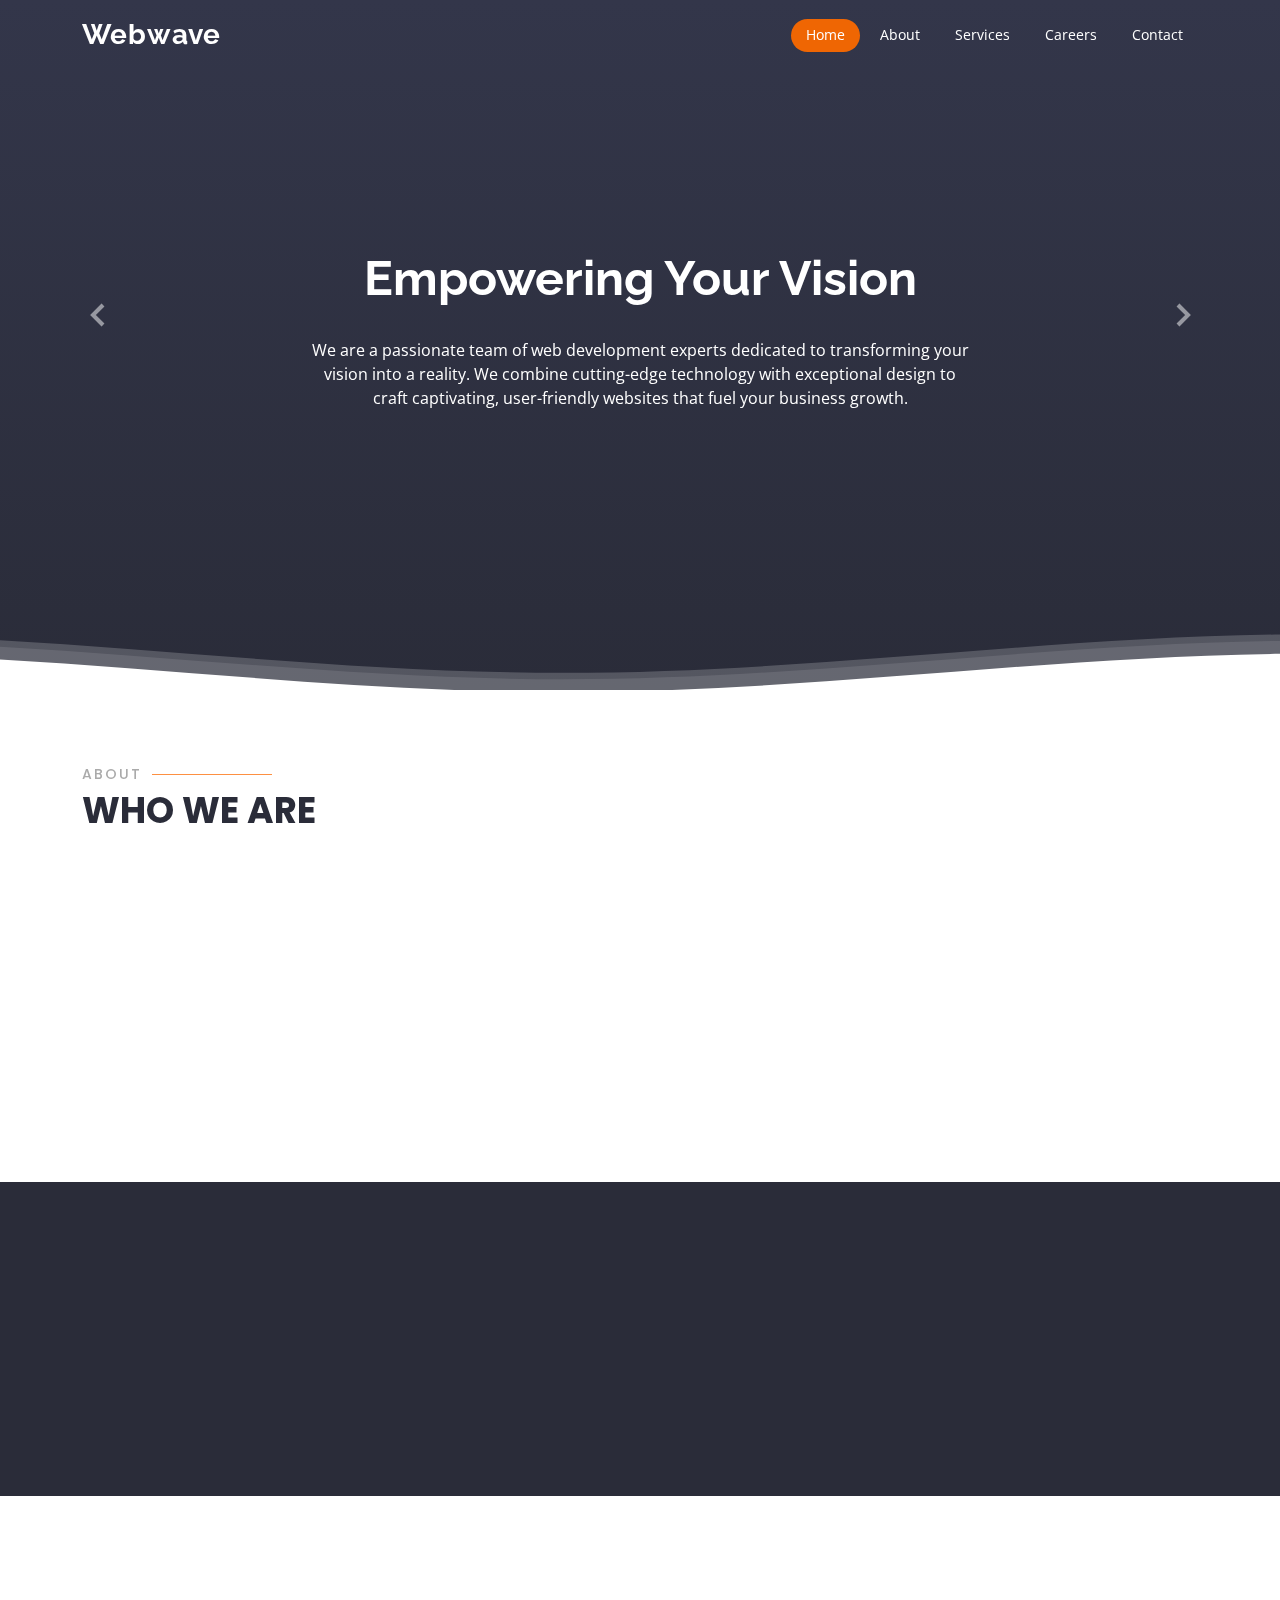
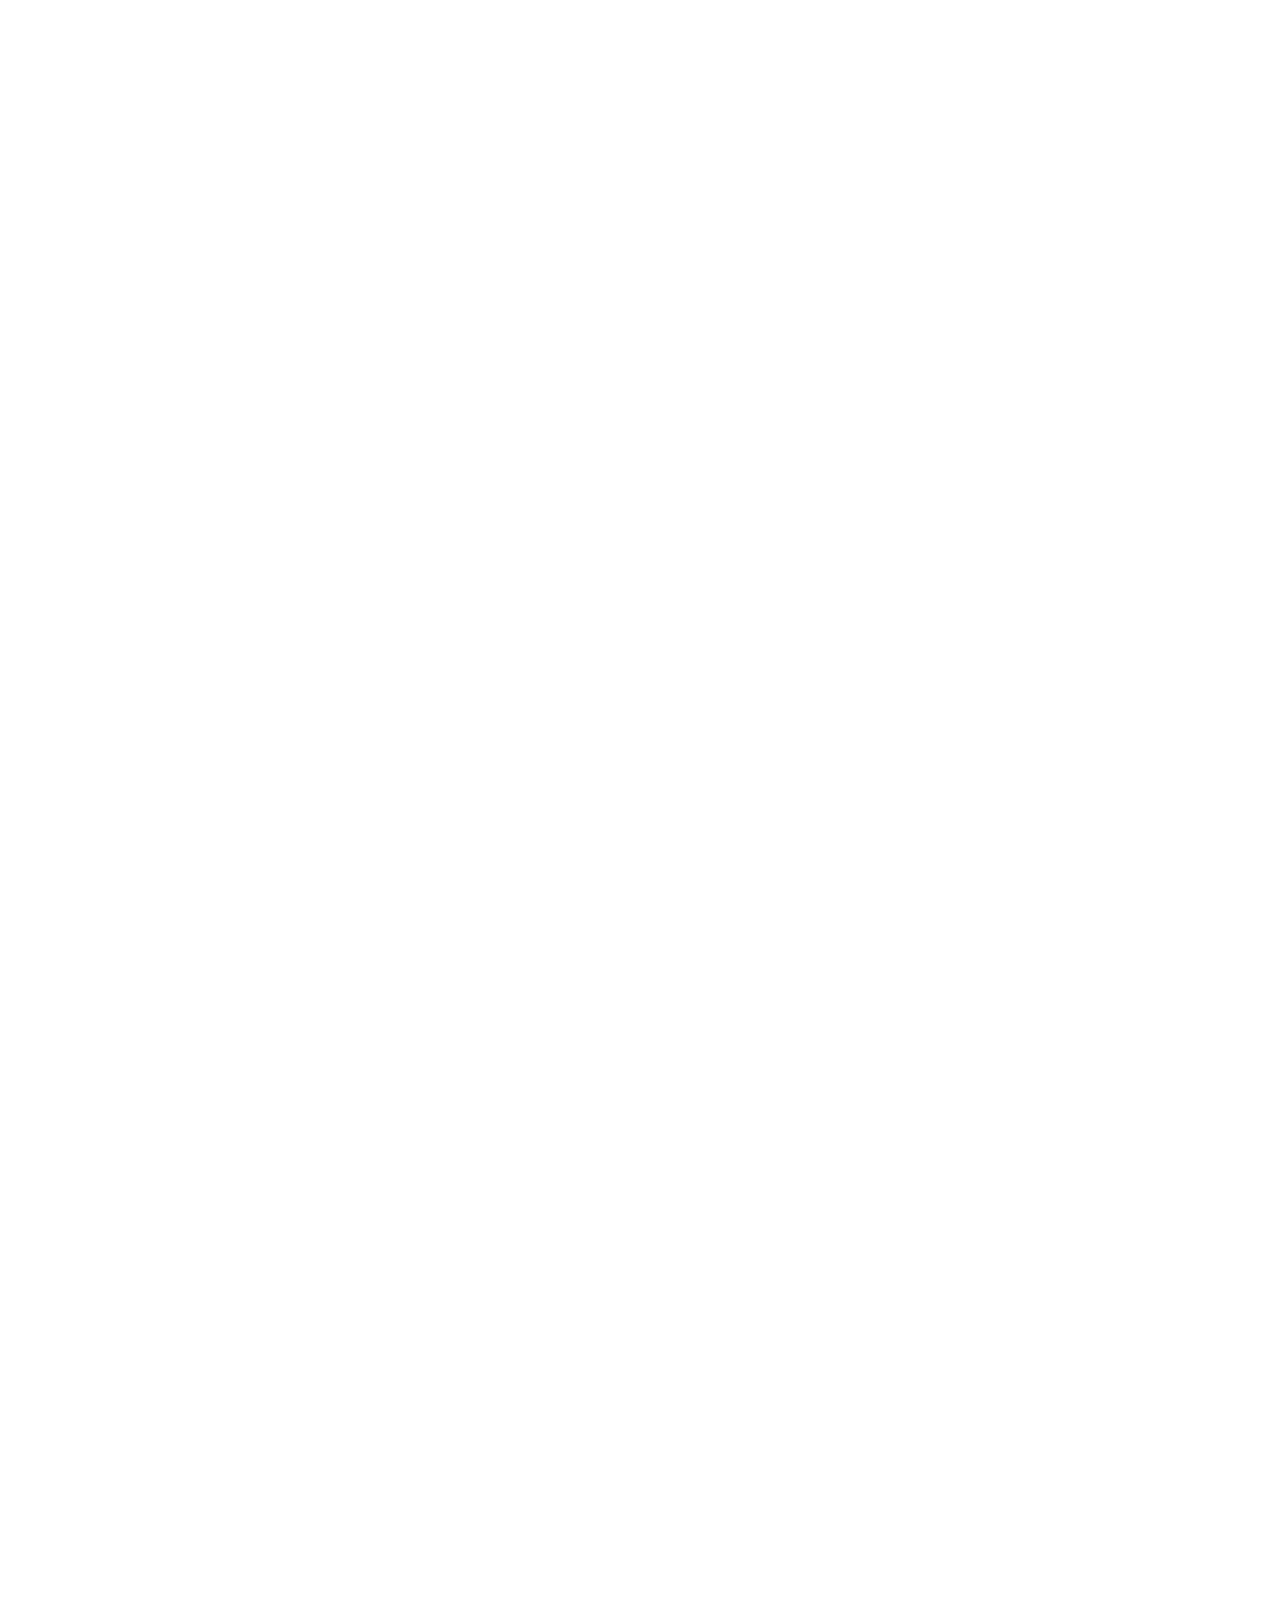
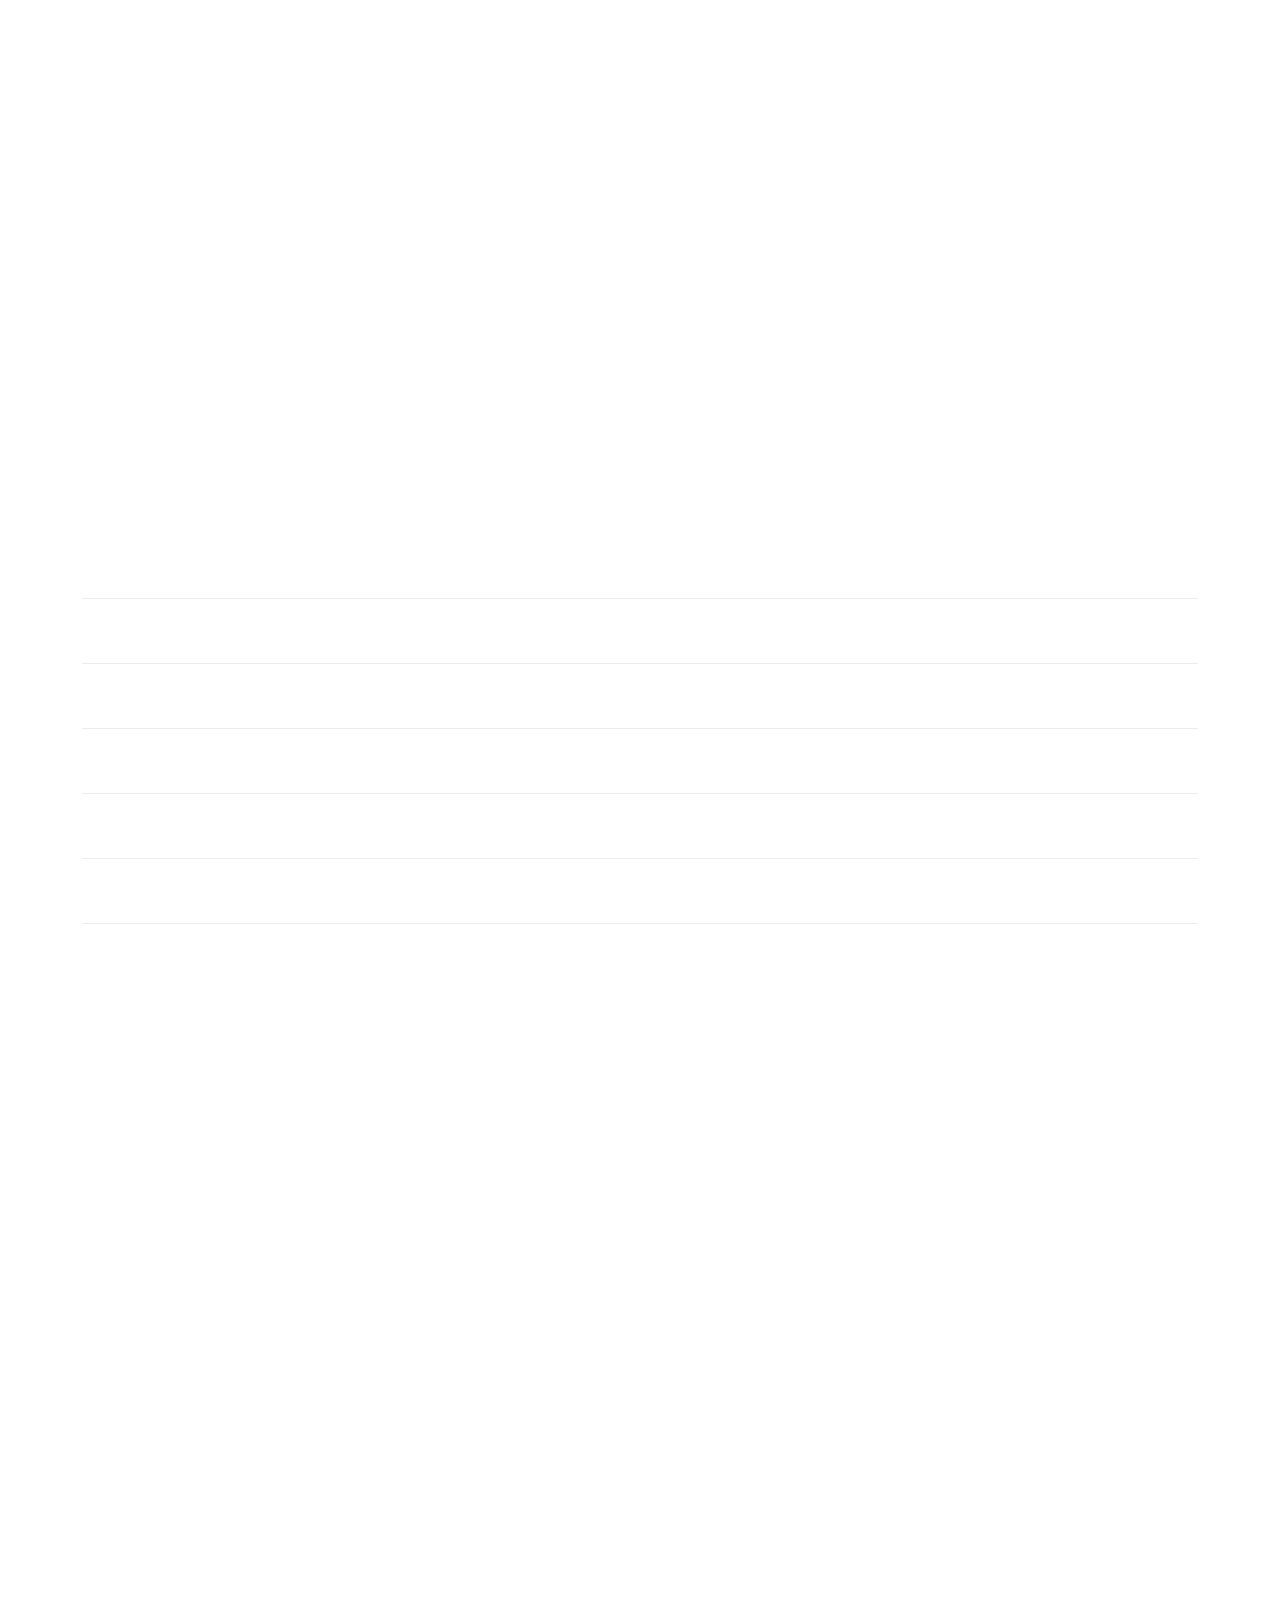
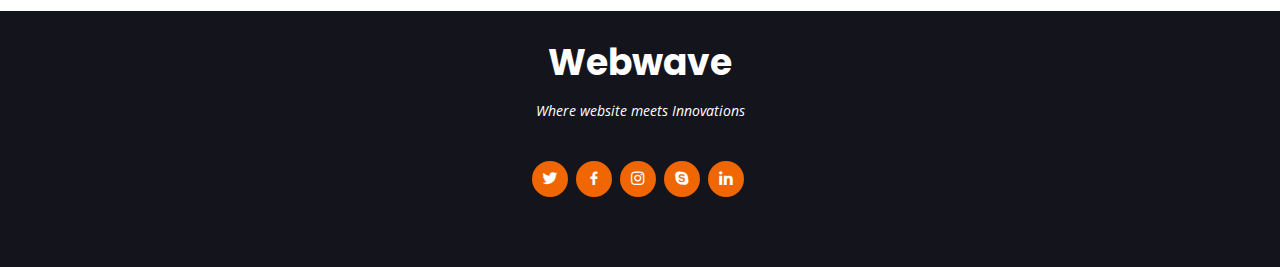
<file: index.html>
<!DOCTYPE html>
<html lang="en">

<head>
  <meta charset="utf-8">
  <meta content="width=device-width, initial-scale=1.0" name="viewport">

  <title>Webwave</title>

  <!-- Favicons -->

  <link rel="icon" href="assets/img/favicon.ico">


  <!-- Google Fonts -->
  <link href="https://fonts.googleapis.com/css?family=Open+Sans:300,300i,400,400i,600,600i,700,700i|Raleway:300,300i,400,400i,500,500i,600,600i,700,700i|Poppins:300,300i,400,400i,500,500i,600,600i,700,700i" rel="stylesheet">

  <!-- Vendor CSS Files -->
  <link href="assets/vendor/animate.css/animate.min.css" rel="stylesheet">
  <link href="assets/vendor/aos/aos.css" rel="stylesheet">
  <link href="assets/vendor/bootstrap/css/bootstrap.min.css" rel="stylesheet">
  <link href="assets/vendor/bootstrap-icons/bootstrap-icons.css" rel="stylesheet">
  <link href="assets/vendor/boxicons/css/boxicons.min.css" rel="stylesheet">
  <link href="assets/vendor/glightbox/css/glightbox.min.css" rel="stylesheet">
  <link href="assets/vendor/remixicon/remixicon.css" rel="stylesheet">
  <link href="assets/vendor/swiper/swiper-bundle.min.css" rel="stylesheet">

  <!-- font awesome -->
  <link rel="stylesheet" href="https://cdnjs.cloudflare.com/ajax/libs/font-awesome/6.5.1/css/all.min.css">

  <!-- Template Main CSS File -->
  <link href="assets/css/style.css" rel="stylesheet">

</head>

<body>

  <!-- ======= Header ======= -->
  <header id="header" class="fixed-top d-flex align-items-center  header-transparent ">
    <div class="container d-flex align-items-center justify-content-between">

      <div class="logo">
        <h1><a href="index.html">Webwave</a></h1>
      </div>

      <nav id="navbar" class="navbar">
        <ul>
          <li><a class="nav-link scrollto active" href="#hero">Home</a></li>
          <li><a class="nav-link scrollto" href="#about">About</a></li>
          <li><a class="nav-link scrollto" href="#services">Services</a></li>
          <li><a class="nav-link scrollto" href="#pricing">Careers</a></li>
          <li><a class="nav-link scrollto" href="#contact">Contact</a></li>
        </ul>
        <i class="bi bi-list mobile-nav-toggle"></i>
      </nav><!-- .navbar -->

    </div>
  </header><!-- End Header -->

  <!-- ======= Hero Section ======= -->
  <section id="hero" class="d-flex flex-column justify-content-end align-items-center">
    <div id="heroCarousel" data-bs-interval="5000" class="container carousel carousel-fade" data-bs-ride="carousel">

      <!-- Slide 1 -->
      <div class="carousel-item active">
        <div class="carousel-container">
          <h2 class="animate__animated animate__fadeInDown"> Empowering Your Vision</h2>
          <p class="animate__animated fanimate__adeInUp">We are a passionate team of web development experts dedicated to transforming your vision into a reality. We combine cutting-edge technology with exceptional design to craft captivating, user-friendly websites that fuel your business growth.</p>

        </div>
      </div>

      <!-- Slide 2 -->
      <div class="carousel-item">
        <div class="carousel-container">
          <h2 class="animate__animated animate__fadeInDown">From Concept to Conversion</h2>
          <p class="animate__animated animate__fadeInUp">Whether you're a startup seeking your first website or an established brand looking for a revamp, we offer a comprehensive suite of web development services. From initial concept and design to development, launch, and ongoing maintenance, we're your one-stop shop for all your web needs.</p>

        </div>
      </div>

      <!-- Slide 3 -->
      <div class="carousel-item">
        <div class="carousel-container">
          <h2 class="animate__animated animate__fadeInDown"> Your Success is Our Story</h2>
          <p class="animate__animated animate__fadeInUp">Your success is our top priority. We collaborate closely with you to understand your unique goals and challenges. Through innovative web solutions and strategic guidance, we empower your brand to thrive in the digital landscape.</p>
        </div>
      </div>

      <a class="carousel-control-prev" href="#heroCarousel" role="button" data-bs-slide="prev">
        <span class="carousel-control-prev-icon bx bx-chevron-left" aria-hidden="true"></span>
      </a>

      <a class="carousel-control-next" href="#heroCarousel" role="button" data-bs-slide="next">
        <span class="carousel-control-next-icon bx bx-chevron-right" aria-hidden="true"></span>
      </a>

    </div>

    <svg class="hero-waves" xmlns="http://www.w3.org/2000/svg" xmlns:xlink="http://www.w3.org/1999/xlink" viewBox="0 24 150 28 " preserveAspectRatio="none">
      <defs>
        <path id="wave-path" d="M-160 44c30 0 58-18 88-18s 58 18 88 18 58-18 88-18 58 18 88 18 v44h-352z">
      </defs>
      <g class="wave1">
        <use xlink:href="#wave-path" x="50" y="3" fill="rgba(255,255,255, .1)">
      </g>
      <g class="wave2">
        <use xlink:href="#wave-path" x="50" y="0" fill="rgba(255,255,255, .2)">
      </g>
      <g class="wave3">
        <use xlink:href="#wave-path" x="50" y="9" fill="#fff">
      </g>
    </svg>

  </section><!-- End Hero -->

  <main id="main">

    <!-- ======= About Section ======= -->
    <section id="about" class="about">
      <div class="container">

        <div class="section-title" data-aos="zoom-out">
          <h2>About</h2>
          <p>Who we are</p>
        </div>

        <div class="row content" data-aos="fade-up">
          <div class="col-lg-6">
            <p>
              We are a passionate team of web developers dedicated to crafting impactful and user-friendly websites that fuel your business growth. We combine innovative design thinking with cutting-edge technology to bring your vision to life.
            </p>
            <ul>
              <li><i class="ri-check-double-line"></i>We work closely with you to understand your unique goals.</li>
              <li><i class="ri-check-double-line"></i>Our skilled developers stay at the forefront of web development trends.</li>
              <li><i class="ri-check-double-line"></i> We deliver measurable results beyond just building a website.</li>
            </ul>
          </div>
          <div class="col-lg-6 pt-4 pt-lg-0">
            <p>
              <b>Ready to turn your online vision into reality?</b> We're here to listen to your ideas, understand your goals, and translate them into a website that not only looks stunning but delivers tangible results. Partner with us and experience the difference a collaborative and results-oriented web development agency can make.
            </p>
          </div>
        </div>

      </div>
    </section><!-- End About Section -->


    <!-- ======= Cta Section ======= -->
    <section id="cta" class="cta">
      <div class="container">

        <div class="row" data-aos="zoom-out">
          <div class="col-lg-9 text-center text-lg-start">
            <h3>Call To Action</h3>
            <p>Ready to take your business to the next level with a website that truly reflects your brand and drives results? Contact us today for a free consultation and discuss how our expert web development team can help you achieve your online goals. We're passionate about collaborating with you to create a website that exceeds your expectations and empowers your success.</p>
          </div>
          <div class="col-lg-3 cta-btn-container text-center">
            <a class="cta-btn align-middle" href="#">Call To Action</a>
          </div>
        </div>

      </div>
    </section><!-- End Cta Section -->

    <!-- ======= Services Section ======= -->
     <section style="text-align: center;" id="services" class="services">
        <div class="container" data-aos="fade-up">
  
          <div class="section-title" data-aos="zoom-out">
            <h2>Services</h2>
            <p>What we do offer</p>
          </div>
  
          <div class="row">
            <div class=" col-md-6 col-lg-3 d-flex align-items-stretch mb-5 mb-lg-0" data-aos="fade-up" data-aos-delay="100">
              <div class="icon-box">
                <div class="icon"><i class="fa-solid fa-code service_icon"></i></div>
                <h4 class="title"><a href="">Full Stack Development</a></h4>
                <p class="description">Bridging the gap between design and data, we deliver full-stack mastery.</p>
              </div>
            </div>
  
            <div class=" col-md-6 col-lg-3 d-flex align-items-stretch mb-5 mb-lg-0" data-aos="fade-up" data-aos-delay="200">
              <div class="icon-box">
                <div class="icon"><i class="bi bi-gear-wide-connected service_icon"></i></div>
                <h4 class="title"><a href="">API integrations</a></h4>
                <p class="description">Streamline data exchange and functionality through expert API integrations.</p>
              </div>
            </div>
  
            <div class=" col-md-6 col-lg-3 d-flex align-items-stretch mb-5 mb-lg-0" data-aos="fade-up" data-aos-delay="300">
              <div class="icon-box">
                <div class="icon"><i class="fa-solid fa-chart-line service_icon"></i></div>
                <h4 class="title"><a href="">Web App Development</a></h4>
                <p class="description">Move beyond websites with bespoke web applications built for efficiency and impact.</p>
              </div>
            </div>
  
            <div class=" col-md-6 col-lg-3 d-flex align-items-stretch mb-5 mb-lg-0" data-aos="fade-up" data-aos-delay="400">
              <div class="icon-box">
                <div class="icon"><i class="fa-solid fa-pen-nib service_icon"></i></div>
                <h4 class="title"><a href="">Website Redesign</a></h4>
                <p class="description">Unleash the full potential of your website with a professional redesign.</p>
              </div>
            </div>
  
          </div>
  
        </div>
      </section>
          
        </div><!-- End Services Section -->



    <!-- ======= Testimonials Section ======= -->
    <section id="testimonials" class="testimonials">
      <div class="container">

        <div class="section-title" data-aos="zoom-out">
          <h2>Testimonials</h2>
          <p>What they are saying about us</p>
        </div>

        <div class="testimonials-slider swiper" data-aos="fade-up" data-aos-delay="100">
          <div class="swiper-wrapper">

            <!-- End testimonial item -->

            <div class="swiper-slide">
              <div class="testimonial-item">
                <p>
                  <i class="bx bxs-quote-alt-left quote-icon-left"></i>
                  We weren't sure where to start with building our online store. Webwave helped us design a beautiful and user-friendly website, and their ongoing support has been invaluable. We've seen a significant increase in sales since launching, and we couldn't be happier!
                  <i class="bx bxs-quote-alt-right quote-icon-right"></i>
                </p>
                <img src="assets/img/testimonials/testimonials-2.jpg" class="testimonial-img" alt="">
                <h3>Sara Wilsson</h3>
                <h4>Designer</h4>
              </div>
            </div><!-- End testimonial item -->

            <div class="swiper-slide">
              <div class="testimonial-item">
                <p>
                  <i class="bx bxs-quote-alt-left quote-icon-left"></i>
                  Webwave exceeded our expectations with their development expertise and collaborative approach. They delivered a website that perfectly reflects our brand and drives qualified leads. We highly recommend them for any web development project.
                  <i class="bx bxs-quote-alt-right quote-icon-right"></i>
                </p>
                <img src="assets/img/testimonials/testimonials-3.jpg" class="testimonial-img" alt="">
                <h3>Jena Karlis</h3>
                <h4>Store Owner</h4>
              </div>
            </div><!-- End testimonial item -->

            <div class="swiper-slide">
              <div class="testimonial-item">
                <p>
                  <i class="bx bxs-quote-alt-left quote-icon-left"></i>
                  As a solopreneur, I needed a website that was both affordable and easy to manage. Webwave developed a custom solution that fit my budget and needs perfectly. Their clear communication and attention to detail made the entire process smooth and stress-free.
                  <i class="bx bxs-quote-alt-right quote-icon-right"></i>
                </p>
                <img src="assets/img/testimonials/testimonials-4.jpg" class="testimonial-img" alt="">
                <h3>Matt Brandon</h3>
                <h4>Freelancer</h4>
              </div>
            </div><!-- End testimonial item -->

            <div class="swiper-slide">
              <div class="testimonial-item">
                <p>
                  <i class="bx bxs-quote-alt-left quote-icon-left"></i>
                  We were impressed with Webwave's commitment to understanding our unique vision and challenges. They built us a website that is not only visually stunning but also strategically designed to convert visitors into customers. We've seen a remarkable improvement in our online presence and brand awareness.
                  <i class="bx bxs-quote-alt-right quote-icon-right"></i>
                </p>
                <img src="assets/img/testimonials/testimonials-5.jpg" class="testimonial-img" alt="">
                <h3>John Larson</h3>
                <h4>Entrepreneur</h4>
              </div>
            </div><!-- End testimonial item -->

          </div>
          <div class="swiper-pagination"></div>
        </div>

      </div>
    </section><!-- End Testimonials Section -->

        <!-- ======= Pricing Section ======= -->
        <section id="pricing" class="pricing">
          <div class="container">
    
            <div class="section-title" data-aos="zoom-out">
              <h2>Pricing</h2>
              <p>Our Competing Prices</p>
            </div>
    
            <div class="row">
    
              <div class="col-lg-3 col-md-6">
                <div class="box" data-aos="zoom-in">
                  <h3>Free</h3>
                  <h4><sup>$</sup>0<span> / month</span></h4>
                  <ul>
                    <li>Basic Website Template</li>
                    <li>Web Hosting (Shared)</li>
                    <li>Basic Support (Limited)</li>
                    <li class="na">Advanced Support</li>
                    <li class="na">24/7 Monitoring</li>
                  </ul>
                  <div class="btn-wrap">
                    <a href="#" class="btn-buy">Buy Now</a>
                  </div>
                </div>
              </div>
    
              <div class="col-lg-3 col-md-6 mt-4 mt-md-0">
                <div class="box featured" data-aos="zoom-in" data-aos-delay="100">
                  <h3>Business</h3>
                  <h4><sup>$</sup>19<span> / month</span></h4>
                  <ul>
                    <li>Premium Website Template</li>
                    <li>Web Hosting (Dedicated)</li>
                    <li>Advanced Support</li>
                    <li>24/7 Monitoring</li>
                    <li class="na">SEO Optimization</li>
                  </ul>
                  <div class="btn-wrap">
                    <a href="#" class="btn-buy">Buy Now</a>
                  </div>
                </div>
              </div>
    
              <div class="col-lg-3 col-md-6 mt-4 mt-lg-0">
                <div class="box" data-aos="zoom-in" data-aos-delay="200">
                  <h3>Developer</h3>
                  <h4><sup>$</sup>29<span> / month</span></h4>
                  <ul>
                    <li>Custom Website Design</li>
                    <li>Web Hosting (Dedicated)</li>
                    <li>Advanced Support</li>
                    <li>SEO Optimization</li>
                    <li>24/7 Monitoring</li>
                  </ul>
                  <div class="btn-wrap">
                    <a href="#" class="btn-buy">Buy Now</a>
                  </div>
                </div>
              </div>
    
              <div class="col-lg-3 col-md-6 mt-4 mt-lg-0">
                <div class="box" data-aos="zoom-in" data-aos-delay="300">
                  <span class="advanced">Advanced</span>
                  <h3>Ultimate</h3>
                  <h4><sup>$</sup>49<span> / month</span></h4>
                  <ul>
                    <li>Custom Website Design</li>
                    <li>Web Hosting (Dedicated)</li>
                    <li>Advanced Support</li>
                    <li>SEO Optimization</li>
                    <li>E-commerce Integration</li>
                    <li>24/7 Monitoring
                    </li>
                  </ul>
                  <div class="btn-wrap">
                    <a href="#" class="btn-buy">Buy Now</a>
                  </div>
                </div>
              </div>
    
            </div>
    
          </div>
        </section><!-- End Pricing Section -->
    
        <!-- ======= F.A.Q Section ======= -->
        <section id="faq" class="faq">
          <div class="container">
    
            <div class="section-title" data-aos="zoom-out">
              <h2>F.A.Q</h2>
              <p>Frequently Asked Questions</p>
            </div>
    
            <ul class="faq-list">
    
              <li>
                <div data-bs-toggle="collapse" class="collapsed question" href="#faq1" data-aos="zoom-in-right" >What services do you offer? <i class="bi bi-chevron-down icon-show"></i><i class="bi bi-chevron-up icon-close"></i></div>
                <div id="faq1" class="collapse" data-bs-parent=".faq-list">
                  <p>
                    We offer a comprehensive range of web development services, including website design and development, mobile app development, e-commerce solutions, content management system integration, and ongoing maintenance and support.
                  </p>
                </div>
              </li>
    
              <li>
                <div data-bs-toggle="collapse" href="#faq2" class="collapsed question" data-aos="zoom-in-right">What is the difference between your different pricing plans? <i class="bi bi-chevron-down icon-show"></i><i class="bi bi-chevron-up icon-close"></i></div>
                <div id="faq2" class="collapse" data-bs-parent=".faq-list">
                  <p>
                    Our pricing plans cater to varying project scales and needs. Each plan offers a specific set of features, with higher tiers providing access to advanced functionalities and additional customization options. We recommend exploring our pricing page or contacting us for a free consultation to determine the best plan for your project.
                  </p>
                </div>
              </li>
    
              <li>
                <div data-bs-toggle="collapse" href="#faq3" class="collapsed question" data-aos="zoom-in-right"> How long does it take to build a website? <i class="bi bi-chevron-down icon-show"></i><i class="bi bi-chevron-up icon-close"></i></div>
                <div id="faq3" class="collapse" data-bs-parent=".faq-list">
                  <p>
                    The project timeline varies depending on the complexity of your website and the scope of work. We'll work closely with you to understand your specific needs and provide an estimated timeline during the initial consultation.
                  </p>
                </div>
              </li>
    
              <li>
                <div data-bs-toggle="collapse" href="#faq4" class="collapsed question" data-aos="zoom-in-right">Do you offer ongoing website maintenance and support? <i class="bi bi-chevron-down icon-show"></i><i class="bi bi-chevron-up icon-close"></i></div>
                <div id="faq4" class="collapse" data-bs-parent=".faq-list">
                  <p>
                    Yes, we offer several website maintenance and support plans to ensure your website stays up-to-date, secure, and functioning smoothly. These plans can include regular security updates, performance optimization, content updates, and troubleshooting assistance.
                  </p>
                </div>
              </li>
    
              <li>
                <div data-bs-toggle="collapse" href="#faq5" class="collapsed question" data-aos="zoom-in-right">Can you help me with search engine optimization (SEO) for my website? <i class="bi bi-chevron-down icon-show"></i><i class="bi bi-chevron-up icon-close"></i></div>
                <div id="faq5" class="collapse" data-bs-parent=".faq-list">
                  <p>
                    Yes, we offer SEO services to improve your website's visibility and ranking in search engine results pages (SERPs). This can involve optimizing website content, technical aspects, and building backlinks to attract organic traffic and potential customers.
                  </p>
                </div>
              </li>
    
              <li>
                <div data-bs-toggle="collapse" href="#faq6" class="collapsed question" data-aos="zoom-in-right">What happens after I contact you for a project? <i class="bi bi-chevron-down icon-show"></i><i class="bi bi-chevron-up icon-close"></i></div>
                <div id="faq6" class="collapse" data-bs-parent=".faq-list">
                  <p>
                    After contacting us, we'll schedule a free consultation to discuss your project goals, needs, and budget. We'll then provide a tailored proposal outlining the scope of work, timeline, and pricing. Upon your approval, we'll move forward with the project, keeping you updated throughout the development process.
                  </p>
                </div>
              </li>
    
            </ul>
    
          </div>
        </section><!-- End F.A.Q Section -->


    <!-- ======= Contact Section ======= -->
    <section id="contact" class="contact">
      <div class="container">

        <div class="section-title" data-aos="zoom-out">
          <h2>Contact</h2>
          <p>Contact Us</p>
        </div>

        <div class="row mt-5">

          <div class="col-lg-4" data-aos="fade-right">
            <div class="info">
              <div class="address">
                <i class="bi bi-geo-alt"></i>
                <h4>Location:</h4>
                <p>ABC</p>
              </div>

              <div class="email">
                <i class="bi bi-envelope"></i>
                <h4>Email:</h4>
                <p>abc@gmail.com</p>
              </div>

              <div class="phone">
                <i class="bi bi-phone"></i>
                <h4>Call:</h4>
                <p>+92 123456789</p>
              </div>

            </div>

          </div>

          <div class="col-lg-8 mt-5 mt-lg-0" data-aos="fade-left">

            <form action="forms/contact.php" method="post" role="form" class="php-email-form">
              <div class="row">
                <div class="col-md-6 form-group">
                  <input type="text" name="name" class="form-control" id="name" placeholder="Your Name" required>
                </div>
                <div class="col-md-6 form-group mt-3 mt-md-0">
                  <input type="email" class="form-control" name="email" id="email" placeholder="Your Email" required>
                </div>
              </div>
              <div class="form-group mt-3">
                <input type="text" class="form-control" name="subject" id="subject" placeholder="Subject" required>
              </div>
              <div class="form-group mt-3">
                <textarea class="form-control" name="message" rows="5" placeholder="Message" required></textarea>
              </div>
              <div class="my-3">
                <div class="loading">Loading</div>
                <div class="error-message"></div>
                <div class="sent-message">Your message has been sent. Thank you!</div>
              </div>
              <div class="text-center"><button type="submit">Send Message</button></div>
            </form>

          </div>

        </div>

      </div>
    </section><!-- End Contact Section -->

  </main><!-- End #main -->

  <!-- ======= Footer ======= -->
  <footer id="footer">
    <div class="container">
      <h3>Webwave</h3>
      <p>Where website meets Innovations</p>
      <div class="social-links">
        <a href="#" class="twitter"><i class="bx bxl-twitter"></i></a>
        <a href="#" class="facebook"><i class="bx bxl-facebook"></i></a>
        <a href="#" class="instagram"><i class="bx bxl-instagram"></i></a>
        <a href="#" class="google-plus"><i class="bx bxl-skype"></i></a>
        <a href="#" class="linkedin"><i class="bx bxl-linkedin"></i></a>
      </div>
    </div>
  </footer><!-- End Footer -->

  <a href="#" class="back-to-top d-flex align-items-center justify-content-center"><i class="bi bi-arrow-up-short"></i></a>

  <!-- Vendor JS Files -->
  <script src="assets/vendor/aos/aos.js"></script>
  <script src="assets/vendor/bootstrap/js/bootstrap.bundle.min.js"></script>
  <script src="assets/vendor/glightbox/js/glightbox.min.js"></script>
  <script src="assets/vendor/isotope-layout/isotope.pkgd.min.js"></script>
  <script src="assets/vendor/swiper/swiper-bundle.min.js"></script>
  <script src="assets/vendor/php-email-form/validate.js"></script>

  <!-- Template Main JS File -->
  <script src="assets/js/main.js"></script>

</body>

</html>
</file>
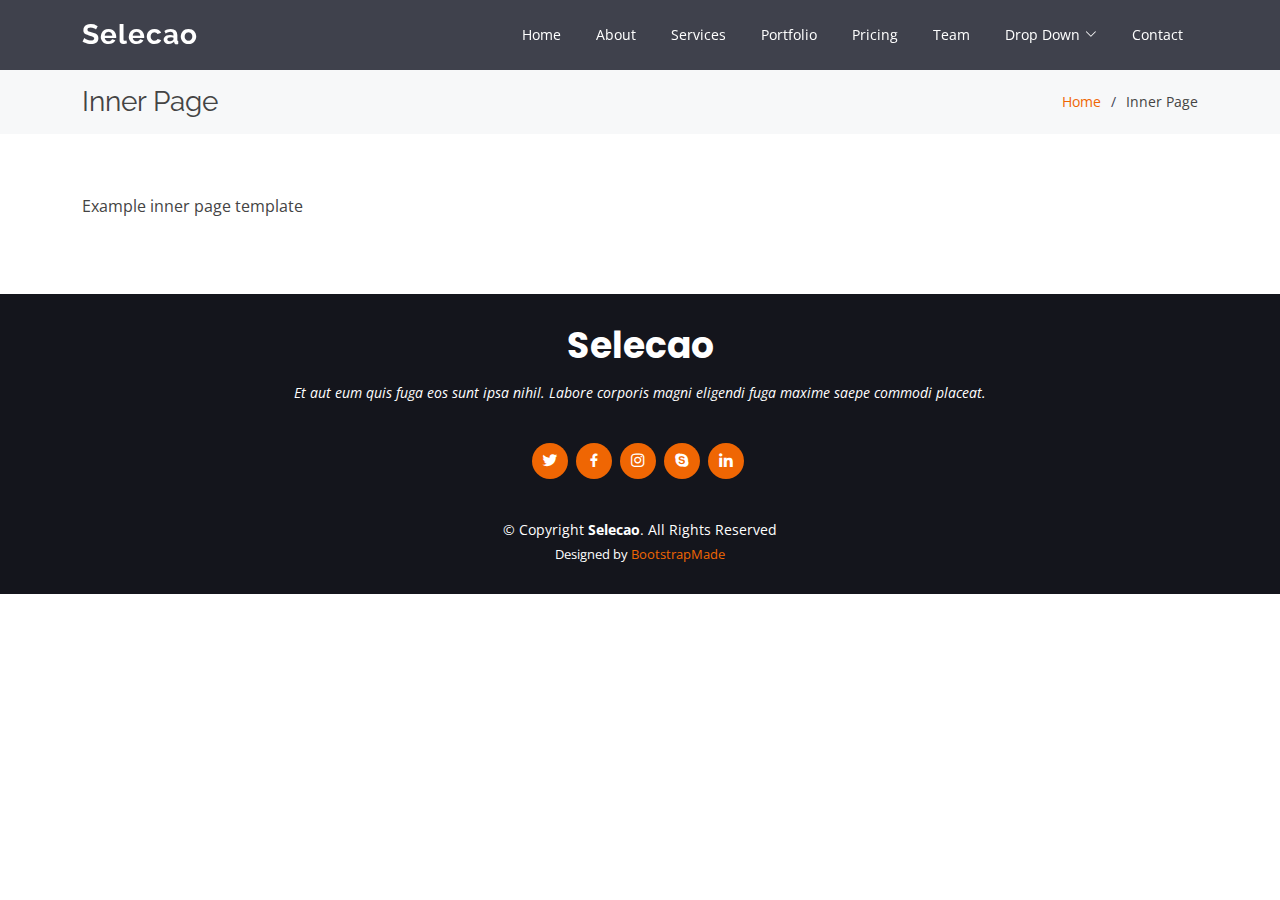
<file: inner-page.html>
<!DOCTYPE html>
<html lang="en">

<head>
  <meta charset="utf-8">
  <meta content="width=device-width, initial-scale=1.0" name="viewport">

  <title>Inner Page - Selecao Bootstrap Template</title>
  <meta content="" name="description">
  <meta content="" name="keywords">

  <!-- Favicons -->
  <link href="assets/img/favicon.png" rel="icon">
  <link href="assets/img/apple-touch-icon.png" rel="apple-touch-icon">

  <!-- Google Fonts -->
  <link href="https://fonts.googleapis.com/css?family=Open+Sans:300,300i,400,400i,600,600i,700,700i|Raleway:300,300i,400,400i,500,500i,600,600i,700,700i|Poppins:300,300i,400,400i,500,500i,600,600i,700,700i" rel="stylesheet">

  <!-- Vendor CSS Files -->
  <link href="assets/vendor/animate.css/animate.min.css" rel="stylesheet">
  <link href="assets/vendor/aos/aos.css" rel="stylesheet">
  <link href="assets/vendor/bootstrap/css/bootstrap.min.css" rel="stylesheet">
  <link href="assets/vendor/bootstrap-icons/bootstrap-icons.css" rel="stylesheet">
  <link href="assets/vendor/boxicons/css/boxicons.min.css" rel="stylesheet">
  <link href="assets/vendor/glightbox/css/glightbox.min.css" rel="stylesheet">
  <link href="assets/vendor/remixicon/remixicon.css" rel="stylesheet">
  <link href="assets/vendor/swiper/swiper-bundle.min.css" rel="stylesheet">

  <!-- Template Main CSS File -->
  <link href="assets/css/style.css" rel="stylesheet">

  <!-- =======================================================
  * Template Name: Selecao
  * Updated: Jan 29 2024 with Bootstrap v5.3.2
  * Template URL: https://bootstrapmade.com/selecao-bootstrap-template/
  * Author: BootstrapMade.com
  * License: https://bootstrapmade.com/license/
  ======================================================== -->
</head>

<body>

  <!-- ======= Header ======= -->
  <header id="header" class="fixed-top d-flex align-items-center ">
    <div class="container d-flex align-items-center justify-content-between">

      <div class="logo">
        <h1><a href="index.html">Selecao</a></h1>
        <!-- Uncomment below if you prefer to use an image logo -->
        <!-- <a href="index.html"><img src="assets/img/logo.png" alt="" class="img-fluid"></a>-->
      </div>

      <nav id="navbar" class="navbar">
        <ul>
          <li><a class="nav-link scrollto " href="#hero">Home</a></li>
          <li><a class="nav-link scrollto" href="#about">About</a></li>
          <li><a class="nav-link scrollto" href="#services">Services</a></li>
          <li><a class="nav-link scrollto " href="#portfolio">Portfolio</a></li>
          <li><a class="nav-link scrollto" href="#pricing">Pricing</a></li>
          <li><a class="nav-link scrollto" href="#team">Team</a></li>
          <li class="dropdown"><a href="#"><span>Drop Down</span> <i class="bi bi-chevron-down"></i></a>
            <ul>
              <li><a href="#">Drop Down 1</a></li>
              <li class="dropdown"><a href="#"><span>Deep Drop Down</span> <i class="bi bi-chevron-right"></i></a>
                <ul>
                  <li><a href="#">Deep Drop Down 1</a></li>
                  <li><a href="#">Deep Drop Down 2</a></li>
                  <li><a href="#">Deep Drop Down 3</a></li>
                  <li><a href="#">Deep Drop Down 4</a></li>
                  <li><a href="#">Deep Drop Down 5</a></li>
                </ul>
              </li>
              <li><a href="#">Drop Down 2</a></li>
              <li><a href="#">Drop Down 3</a></li>
              <li><a href="#">Drop Down 4</a></li>
            </ul>
          </li>
          <li><a class="nav-link scrollto" href="#contact">Contact</a></li>
        </ul>
        <i class="bi bi-list mobile-nav-toggle"></i>
      </nav><!-- .navbar -->

    </div>
  </header><!-- End Header -->

  <main id="main">

    <!-- ======= Breadcrumbs ======= -->
    <section class="breadcrumbs">
      <div class="container">

        <div class="d-flex justify-content-between align-items-center">
          <h2>Inner Page</h2>
          <ol>
            <li><a href="index.html">Home</a></li>
            <li>Inner Page</li>
          </ol>
        </div>

      </div>
    </section><!-- End Breadcrumbs -->

    <section class="inner-page">
      <div class="container">
        <p>
          Example inner page template
        </p>
      </div>
    </section>

  </main><!-- End #main -->

  <!-- ======= Footer ======= -->
  <footer id="footer">
    <div class="container">
      <h3>Selecao</h3>
      <p>Et aut eum quis fuga eos sunt ipsa nihil. Labore corporis magni eligendi fuga maxime saepe commodi placeat.</p>
      <div class="social-links">
        <a href="#" class="twitter"><i class="bx bxl-twitter"></i></a>
        <a href="#" class="facebook"><i class="bx bxl-facebook"></i></a>
        <a href="#" class="instagram"><i class="bx bxl-instagram"></i></a>
        <a href="#" class="google-plus"><i class="bx bxl-skype"></i></a>
        <a href="#" class="linkedin"><i class="bx bxl-linkedin"></i></a>
      </div>
      <div class="copyright">
        &copy; Copyright <strong><span>Selecao</span></strong>. All Rights Reserved
      </div>
      <div class="credits">
        <!-- All the links in the footer should remain intact. -->
        <!-- You can delete the links only if you purchased the pro version. -->
        <!-- Licensing information: https://bootstrapmade.com/license/ -->
        <!-- Purchase the pro version with working PHP/AJAX contact form: https://bootstrapmade.com/selecao-bootstrap-template/ -->
        Designed by <a href="https://bootstrapmade.com/">BootstrapMade</a>
      </div>
    </div>
  </footer><!-- End Footer -->

  <a href="#" class="back-to-top d-flex align-items-center justify-content-center"><i class="bi bi-arrow-up-short"></i></a>

  <!-- Vendor JS Files -->
  <script src="assets/vendor/aos/aos.js"></script>
  <script src="assets/vendor/bootstrap/js/bootstrap.bundle.min.js"></script>
  <script src="assets/vendor/glightbox/js/glightbox.min.js"></script>
  <script src="assets/vendor/isotope-layout/isotope.pkgd.min.js"></script>
  <script src="assets/vendor/swiper/swiper-bundle.min.js"></script>
  <script src="assets/vendor/php-email-form/validate.js"></script>

  <!-- Template Main JS File -->
  <script src="assets/js/main.js"></script>

</body>

</html>
</file>
<file: assets/css/style.css>
/*--------------------------------------------------------------
# General
--------------------------------------------------------------*/
body {
  font-family: "Open Sans", sans-serif;
  color: #444444;
}

a {
  color: #ef6603;
  text-decoration: none;
}

a:hover {
  color: #fc8129;
  text-decoration: none;
}

h1,
h2,
h3,
h4,
h5,
h6 {
  font-family: "Raleway", sans-serif;
}

/*--------------------------------------------------------------
# Back to top button
--------------------------------------------------------------*/
.back-to-top {
  position: fixed;
  visibility: hidden;
  opacity: 0;
  right: 15px;
  bottom: 15px;
  z-index: 996;
  background: #ef6603;
  width: 40px;
  height: 40px;
  border-radius: 50px;
  transition: all 0.4s;
}

.back-to-top i {
  font-size: 28px;
  color: #fff;
  line-height: 0;
}

.back-to-top:hover {
  background: #fc7c1f;
  color: #fff;
}

.back-to-top.active {
  visibility: visible;
  opacity: 1;
}

/*--------------------------------------------------------------
# Disable AOS delay on mobile
--------------------------------------------------------------*/
@media screen and (max-width: 768px) {
  [data-aos-delay] {
    transition-delay: 0 !important;
  }
}

/*--------------------------------------------------------------
# Header
--------------------------------------------------------------*/
#header {
  height: 70px;
  transition: all 0.5s;
  z-index: 997;
  transition: all 0.5s;
  background: rgba(42, 44, 57, 0.9);
}

#header.header-transparent {
  background: transparent;
}

#header.header-scrolled {
  background: rgba(42, 44, 57, 0.9);
}

#header .logo h1 {
  font-size: 28px;
  margin: 0;
  padding: 0;
  line-height: 1;
  font-weight: 700;
  letter-spacing: 1px;
}

#header .logo h1 a,
#header .logo h1 a:hover {
  color: #fff;
  text-decoration: none;
}

#header .logo img {
  padding: 0;
  margin: 0;
  max-height: 40px;
}

/*--------------------------------------------------------------
# Navigation Menu
--------------------------------------------------------------*/
/**
* Desktop Navigation 
*/
.navbar {
  padding: 0;
}

.navbar ul {
  margin: 0;
  padding: 0;
  display: flex;
  list-style: none;
  align-items: center;
}

.navbar li {
  position: relative;
}

.navbar a,
.navbar a:focus {
  display: flex;
  align-items: center;
  justify-content: space-between;
  padding: 5px 15px 7px 15px;
  margin-left: 5px;
  font-size: 14px;
  color: #fff;
  white-space: nowrap;
  transition: 0.3s;
  border-radius: 50px;
}

.navbar a i,
.navbar a:focus i {
  font-size: 12px;
  line-height: 0;
  margin-left: 5px;
}

.navbar a:hover,
.navbar .active,
.navbar .active:focus,
.navbar li:hover>a {
  background: #ef6603;
}

.navbar .dropdown ul {
  display: block;
  position: absolute;
  left: 5px;
  top: calc(100% + 30px);
  margin: 5px 0 0 0;
  padding: 10px 0;
  z-index: 99;
  opacity: 0;
  visibility: hidden;
  background: #fff;
  box-shadow: 0px 0px 30px rgba(127, 137, 161, 0.25);
  transition: 0.3s;
  border-radius: 15px;
}

.navbar .dropdown ul li {
  min-width: 200px;
}

.navbar .dropdown ul a {
  padding: 10px 20px;
  color: #2a2c39;
  margin: 0 5px;
  font-size: 14px;
}

.navbar .dropdown ul a i {
  font-size: 12px;
}

.navbar .dropdown ul a:hover,
.navbar .dropdown ul .active:hover,
.navbar .dropdown ul li:hover>a {
  color: #fff;
}

.navbar .dropdown:hover>ul {
  opacity: 1;
  top: 100%;
  visibility: visible;
}

.navbar .dropdown .dropdown ul {
  top: 0;
  left: calc(100% - 30px);
  visibility: hidden;
}

.navbar .dropdown .dropdown:hover>ul {
  opacity: 1;
  top: 0;
  left: 100%;
  visibility: visible;
}

@media (max-width: 1366px) {
  .navbar .dropdown .dropdown ul {
    left: -90%;
  }

  .navbar .dropdown .dropdown:hover>ul {
    left: -100%;
  }
}

/**
* Mobile Navigation 
*/
.mobile-nav-toggle {
  color: #fff;
  font-size: 28px;
  cursor: pointer;
  display: none;
  line-height: 0;
  transition: 0.5s;
}

@media (max-width: 991px) {
  .mobile-nav-toggle {
    display: block;
  }

  .navbar ul {
    display: none;
  }
}

.navbar-mobile {
  position: fixed;
  overflow: hidden;
  top: 0;
  right: 0;
  left: 0;
  bottom: 0;
  background: rgba(20, 21, 28, 0.9);
  transition: 0.3s;
  z-index: 999;
}

.navbar-mobile .mobile-nav-toggle {
  position: absolute;
  top: 15px;
  right: 15px;
}

.navbar-mobile ul {
  display: block;
  position: absolute;
  top: 55px;
  right: 15px;
  bottom: 15px;
  left: 15px;
  padding: 10px 0;
  border-radius: 10px;
  background-color: #fff;
  overflow-y: auto;
  transition: 0.3s;
}

.navbar-mobile a,
.navbar-mobile a:focus {
  padding: 10px 20px;
  margin: 5px;
  font-size: 15px;
  color: #2a2c39;
}

.navbar-mobile a:hover,
.navbar-mobile .active,
.navbar-mobile li:hover>a {
  color: #fff;
}

.navbar-mobile .getstarted,
.navbar-mobile .getstarted:focus {
  margin: 15px;
}

.navbar-mobile .dropdown ul {
  position: static;
  display: none;
  margin: 10px 20px;
  padding: 10px 0;
  z-index: 99;
  opacity: 1;
  visibility: visible;
  background: #fff;
  box-shadow: 0px 0px 30px rgba(127, 137, 161, 0.25);
}

.navbar-mobile .dropdown ul li {
  min-width: 200px;
}

.navbar-mobile .dropdown ul a {
  padding: 10px 20px;
}

.navbar-mobile .dropdown ul a i {
  font-size: 12px;
}

.navbar-mobile .dropdown ul a:hover,
.navbar-mobile .dropdown ul .active:hover,
.navbar-mobile .dropdown ul li:hover>a {
  color: #fff;
}

.navbar-mobile .dropdown>.dropdown-active {
  display: block;
}

/*--------------------------------------------------------------
# Hero Section
--------------------------------------------------------------*/
#hero {
  width: 100%;
  overflow: hidden;
  position: relative;
  background: linear-gradient(0deg, rgb(42, 44, 57) 0%, rgb(51, 54, 74) 100%);
  padding: 0;
}

#hero .carousel-container {
  display: flex;
  justify-content: center;
  align-items: center;
  flex-direction: column;
  text-align: center;
  position: relative;
  height: 70vh;
  padding-top: 60px;
}

#hero h2 {
  color: #fff;
  margin-bottom: 30px;
  font-size: 48px;
  font-weight: 700;
}

#hero p {
  width: 80%;
  animation-delay: 0.4s;
  margin: 0 auto 30px auto;
  color: #fff;
}

#hero .carousel-control-prev,
#hero .carousel-control-next {
  width: 10%;
}

#hero .carousel-control-next-icon,
#hero .carousel-control-prev-icon {
  background: none;
  font-size: 48px;
  line-height: 1;
  width: auto;
  height: auto;
}

#hero .btn-get-started {
  font-family: "Raleway", sans-serif;
  font-weight: 500;
  font-size: 14px;
  letter-spacing: 1px;
  display: inline-block;
  padding: 12px 32px;
  border-radius: 50px;
  transition: 0.5s;
  line-height: 1;
  margin: 10px;
  color: #fff;
  animation-delay: 0.8s;
  border: 2px solid #ef6603;
}

#hero .btn-get-started:hover {
  background: #ef6603;
  color: #fff;
  text-decoration: none;
}

@media (min-width: 1024px) {
  #hero p {
    width: 60%;
  }

  #hero .carousel-control-prev,
  #hero .carousel-control-next {
    width: 5%;
  }
}

@media (max-width: 768px) {
  #hero .carousel-container {
    height: 90vh;
  }

  #hero h2 {
    font-size: 28px;
  }
}

.hero-waves {
  display: block;
  width: 100%;
  height: 60px;
  position: relative;
}

.wave1 use {
  animation: move-forever1 10s linear infinite;
  animation-delay: -2s;
}

.wave2 use {
  animation: move-forever2 8s linear infinite;
  animation-delay: -2s;
}

.wave3 use {
  animation: move-forever3 6s linear infinite;
  animation-delay: -2s;
}

@keyframes move-forever1 {
  0% {
    transform: translate(85px, 0%);
  }

  100% {
    transform: translate(-90px, 0%);
  }
}

@keyframes move-forever2 {
  0% {
    transform: translate(-90px, 0%);
  }

  100% {
    transform: translate(85px, 0%);
  }
}

@keyframes move-forever3 {
  0% {
    transform: translate(-90px, 0%);
  }

  100% {
    transform: translate(85px, 0%);
  }
}

/*--------------------------------------------------------------
# Sections General
--------------------------------------------------------------*/
section {
  padding: 60px 0;
  overflow: hidden;
}

.section-title {
  padding-bottom: 40px;
}

.section-title h2 {
  font-size: 14px;
  font-weight: 500;
  padding: 0;
  line-height: 1px;
  margin: 0 0 5px 0;
  letter-spacing: 2px;
  text-transform: uppercase;
  color: #aaaaaa;
  font-family: "Poppins", sans-serif;
}

.section-title h2::after {
  content: "";
  width: 120px;
  height: 1px;
  display: inline-block;
  background: #fd9042;
  margin: 4px 10px;
}

.section-title p {
  margin: 0;
  margin: 0;
  font-size: 36px;
  font-weight: 700;
  text-transform: uppercase;
  font-family: "Poppins", sans-serif;
  color: #2a2c39;
}

/*--------------------------------------------------------------
# About
--------------------------------------------------------------*/
.about {
  padding-top: 80px;
}

.about .content h3 {
  font-weight: 600;
  font-size: 26px;
}

.about .content ul {
  list-style: none;
  padding: 0;
}

.about .content ul li {
  padding-left: 28px;
  position: relative;
}

.about .content ul li+li {
  margin-top: 10px;
}

.about .content ul i {
  position: absolute;
  left: 0;
  top: 2px;
  font-size: 20px;
  color: #ef6603;
  line-height: 1;
}

.about .content p:last-child {
  margin-bottom: 0;
}

.about .content .btn-learn-more {
  font-family: "Raleway", sans-serif;
  font-weight: 600;
  font-size: 14px;
  letter-spacing: 1px;
  display: inline-block;
  padding: 12px 32px;
  border-radius: 5px;
  transition: 0.3s;
  line-height: 1;
  color: #ef6603;
  animation-delay: 0.8s;
  margin-top: 6px;
  border: 2px solid #ef6603;
}

.about .content .btn-learn-more:hover {
  background: #ef6603;
  color: #fff;
  text-decoration: none;
}

/*--------------------------------------------------------------
# Features
--------------------------------------------------------------*/
.features .nav-tabs {
  border: 0;
}

.features .nav-link {
  border: 1px solid #d4d6df;
  padding: 15px;
  transition: 0.3s;
  color: #2a2c39;
  border-radius: 0;
  display: flex;
  align-items: center;
  justify-content: center;
}

.features .nav-link i {
  padding-right: 15px;
  font-size: 48px;
}

.features .nav-link h4 {
  font-size: 18px;
  font-weight: 600;
  margin: 0;
}

.features .nav-link:hover {
  color: #ef6603;
}

.features .nav-link.active {
  background: #ef6603;
  color: #fff;
  border-color: #ef6603;
}

@media (max-width: 768px) {
  .features .nav-link i {
    padding: 0;
    line-height: 1;
    font-size: 36px;
  }
}

@media (max-width: 575px) {
  .features .nav-link {
    padding: 15px;
  }

  .features .nav-link i {
    font-size: 24px;
  }
}

.features .tab-content {
  margin-top: 30px;
}

.features .tab-pane h3 {
  font-weight: 600;
  font-size: 26px;
}

.features .tab-pane ul {
  list-style: none;
  padding: 0;
}

.features .tab-pane ul li {
  padding-bottom: 10px;
}

.features .tab-pane ul i {
  font-size: 20px;
  padding-right: 4px;
  color: #ef6603;
}

.features .tab-pane p:last-child {
  margin-bottom: 0;
}

/*--------------------------------------------------------------
# Cta
--------------------------------------------------------------*/
.cta {
  background: #2a2c39;
  padding: 80px 0;
}

.cta h3 {
  color: #fff;
  font-size: 28px;
  font-weight: 700;
}

.cta p {
  color: #fff;
}

.cta .cta-btn {
  font-family: "Raleway", sans-serif;
  text-transform: uppercase;
  font-weight: 700;
  font-size: 14px;
  letter-spacing: 1px;
  display: inline-block;
  padding: 12px 30px;
  border-radius: 50px;
  transition: 0.5s;
  margin: 10px;
  color: #fff;
  background: #ef6603;
}

.cta .cta-btn:hover {
  background: #fff;
  color: #ef6603;
}

@media (max-width: 1024px) {
  .cta {
    background-attachment: scroll;
  }
}

@media (min-width: 769px) {
  .cta .cta-btn-container {
    display: flex;
    align-items: center;
    justify-content: flex-end;
  }
}

/*--------------------------------------------------------------
# Services
--------------------------------------------------------------*/

.services .icon-box {
  display: flex;
  align-items: center;
  justify-content: center;
  flex-direction: column;
}

.services .icon-box {
  padding: 60px 30px;
  transition: all ease-in-out 0.3s;
  background: #fefefe;
  border-radius: 18px;
  border-bottom: 5px solid #fff;
}

.services .icon-box .icon {
  width: 64px;
  height: 64px;
  background: rgba(42, 44, 57, 0.9);
  border-radius: 50px;
  display: flex;
  align-items: center;
  justify-content: center;
  margin-bottom: 20px;
  transition: ease-in-out 0.3s;
  color: #fff;
}

.services .icon-box .icon i {
  font-size: 28px;
}

.services .icon-box h4 {
  font-weight: 700;
  margin-bottom: 15px;
  font-size: 24px;
}

.services .icon-box h4 a {
  color: #282828;
  transition: ease-in-out 0.3s;
}

.services .icon-box p {
  line-height: 24px;
  font-size: 14px;
  margin-bottom: 0;
}

.services .icon-box:hover {
  transform: translateY(-10px);
  box-shadow: rgba(0, 0, 0, 0.3) 0px 19px 38px, rgba(0, 0, 0, 0.22) 0px 15px 12px;
}

.services .icon-box:hover h4 a {
  color: rgba(42, 44, 57, 0.9);
}



/*--------------------------------------------------------------
# Portfolio
--------------------------------------------------------------*/
.portfolio #portfolio-flters {
  list-style: none;
  margin-bottom: 20px;
}

.portfolio #portfolio-flters li {
  cursor: pointer;
  display: inline-block;
  margin: 0 0 10px 10px;
  font-size: 16px;
  font-weight: 500;
  line-height: 1;
  text-transform: uppercase;
  color: #444444;
  transition: all 0.3s ease-in-out;
}

.portfolio #portfolio-flters li::before {
  content: "[";
  margin-right: 6px;
  color: #fff;
  font-size: 18px;
  font-weight: 400;
  transition: all 0.3s ease-in-out;
}

.portfolio #portfolio-flters li::after {
  content: "]";
  margin-left: 6px;
  color: #fff;
  font-size: 18px;
  font-weight: 400;
  transition: all 0.3s ease-in-out;
}

.portfolio #portfolio-flters li:hover,
.portfolio #portfolio-flters li.filter-active {
  color: #ef6603;
}

.portfolio #portfolio-flters li.filter-active::before,
.portfolio #portfolio-flters li.filter-active::after {
  color: #ef6603;
}

.portfolio .portfolio-item {
  margin-bottom: 30px;
}

.portfolio .portfolio-item .portfolio-img {
  overflow: hidden;
}

.portfolio .portfolio-item .portfolio-img img {
  transition: all 0.8s ease-in-out;
}

.portfolio .portfolio-item .portfolio-info {
  opacity: 0;
  position: absolute;
  left: 15px;
  bottom: 0;
  z-index: 3;
  right: 15px;
  transition: all ease-in-out 0.3s;
  background: rgba(0, 0, 0, 0.5);
  padding: 10px 15px;
}

.portfolio .portfolio-item .portfolio-info h4 {
  font-size: 18px;
  color: #fff;
  font-weight: 600;
  color: #fff;
  margin-bottom: 0px;
}

.portfolio .portfolio-item .portfolio-info p {
  color: #fedac0;
  font-size: 14px;
  margin-bottom: 0;
}

.portfolio .portfolio-item .portfolio-info .preview-link,
.portfolio .portfolio-item .portfolio-info .details-link {
  position: absolute;
  right: 40px;
  font-size: 24px;
  top: calc(50% - 18px);
  color: #fff;
  transition: 0.3s;
}

.portfolio .portfolio-item .portfolio-info .preview-link:hover,
.portfolio .portfolio-item .portfolio-info .details-link:hover {
  color: #fd9f5b;
}

.portfolio .portfolio-item .portfolio-info .details-link {
  right: 10px;
}

.portfolio .portfolio-item .portfolio-links {
  opacity: 0;
  left: 0;
  right: 0;
  text-align: center;
  z-index: 3;
  position: absolute;
  transition: all ease-in-out 0.3s;
}

.portfolio .portfolio-item .portfolio-links a {
  color: #fff;
  margin: 0 2px;
  font-size: 28px;
  display: inline-block;
  transition: 0.3s;
}

.portfolio .portfolio-item .portfolio-links a:hover {
  color: #fd9f5b;
}

.portfolio .portfolio-item:hover .portfolio-img img {
  transform: scale(1.2);
}

.portfolio .portfolio-item:hover .portfolio-info {
  opacity: 1;
}

/*--------------------------------------------------------------
# Portfolio Details
--------------------------------------------------------------*/
.portfolio-details {
  padding-top: 40px;
}

.portfolio-details .portfolio-details-slider img {
  width: 100%;
}

.portfolio-details .portfolio-details-slider .swiper-pagination {
  margin-top: 20px;
  position: relative;
}

.portfolio-details .portfolio-details-slider .swiper-pagination .swiper-pagination-bullet {
  width: 12px;
  height: 12px;
  background-color: #fff;
  opacity: 1;
  border: 1px solid #ef6603;
}

.portfolio-details .portfolio-details-slider .swiper-pagination .swiper-pagination-bullet-active {
  background-color: #ef6603;
}

.portfolio-details .portfolio-info {
  padding: 30px;
  box-shadow: 0px 0 30px rgba(42, 44, 57, 0.08);
}

.portfolio-details .portfolio-info h3 {
  font-size: 22px;
  font-weight: 700;
  margin-bottom: 20px;
  padding-bottom: 20px;
  border-bottom: 1px solid #eee;
}

.portfolio-details .portfolio-info ul {
  list-style: none;
  padding: 0;
  font-size: 15px;
}

.portfolio-details .portfolio-info ul li+li {
  margin-top: 10px;
}

.portfolio-details .portfolio-description {
  padding-top: 30px;
}

.portfolio-details .portfolio-description h2 {
  font-size: 26px;
  font-weight: 700;
  margin-bottom: 20px;
}

.portfolio-details .portfolio-description p {
  padding: 0;
}

/*--------------------------------------------------------------
# Testimonials
--------------------------------------------------------------*/
.testimonials .testimonials-carousel,
.testimonials .testimonials-slider {
  overflow: hidden;
}

.testimonials .testimonial-item {
  box-sizing: content-box;
  padding: 30px 30px 0 30px;
  margin: 30px 15px;
  text-align: center;
  min-height: 350px;
  box-shadow: 0px 2px 12px rgba(0, 0, 0, 0.08);
}

.testimonials .testimonial-item .testimonial-img {
  width: 90px;
  border-radius: 50%;
  border: 4px solid #fff;
  margin: 0 auto;
}

.testimonials .testimonial-item h3 {
  font-size: 18px;
  font-weight: bold;
  margin: 10px 0 5px 0;
  color: #111;
}

.testimonials .testimonial-item h4 {
  font-size: 14px;
  color: #999;
  margin: 0;
}

.testimonials .testimonial-item .quote-icon-left,
.testimonials .testimonial-item .quote-icon-right {
  color: #fedac0;
  font-size: 26px;
}

.testimonials .testimonial-item .quote-icon-left {
  display: inline-block;
  left: -5px;
  position: relative;
}

.testimonials .testimonial-item .quote-icon-right {
  display: inline-block;
  right: -5px;
  position: relative;
  top: 10px;
}

.testimonials .testimonial-item p {
  font-style: italic;
  margin: 0 auto 15px auto;
}

.testimonials .swiper-pagination {
  margin-top: 20px;
  position: relative;
}

.testimonials .swiper-pagination .swiper-pagination-bullet {
  width: 12px;
  height: 12px;
  background-color: #fff;
  opacity: 1;
  border: 1px solid #ef6603;
}

.testimonials .swiper-pagination .swiper-pagination-bullet-active {
  background-color: #ef6603;
}

/*--------------------------------------------------------------
# Pricing
--------------------------------------------------------------*/
.pricing .box {
  padding: 20px;
  background: #fff;
  text-align: center;
  box-shadow: 0px 0px 4px rgba(0, 0, 0, 0.12);
  border-radius: 5px;
  position: relative;
  overflow: hidden;
}

.pricing h3 {
  font-weight: 400;
  margin: -20px -20px 25px -20px;
  padding: 30px 15px;
  font-size: 18px;
  font-weight: 600;
  color: #777777;
  background: #f8f8f8;
}

.pricing h4 {
  font-size: 36px;
  color: #ef6603;
  font-weight: 600;
  font-family: "Poppins", sans-serif;
  margin-bottom: 20px;
}

.pricing h4 sup {
  font-size: 20px;
  top: -15px;
  left: -3px;
}

.pricing h4 span {
  color: #bababa;
  font-size: 16px;
  font-weight: 300;
}

.pricing ul {
  padding: 0;
  list-style: none;
  color: #444444;
  text-align: center;
  line-height: 20px;
  font-size: 14px;
}

.pricing ul li {
  padding-bottom: 16px;
}

.pricing ul i {
  color: #ef6603;
  font-size: 18px;
  padding-right: 4px;
}

.pricing ul .na {
  color: #ccc;
  text-decoration: line-through;
}

.pricing .btn-wrap {
  margin: 20px -20px -20px -20px;
  padding: 20px 15px;
  background: #f8f8f8;
  text-align: center;
}

.pricing .btn-buy {
  background: #ef6603;
  display: inline-block;
  padding: 8px 35px 10px 35px;
  border-radius: 50px;
  color: #fff;
  transition: none;
  font-size: 14px;
  font-weight: 400;
  font-family: "Raleway", sans-serif;
  font-weight: 600;
  transition: 0.3s;
}

.pricing .btn-buy:hover {
  background: #fc8129;
}

.pricing .featured {
  border: 2px solid #ef6603;
}

.pricing .featured h3 {
  color: #fff;
  background: #ef6603;
}

.pricing .advanced {
  width: 200px;
  position: absolute;
  top: 18px;
  right: -68px;
  transform: rotate(45deg);
  z-index: 1;
  font-size: 14px;
  padding: 1px 0 3px 0;
  background: #ef6603;
  color: #fff;
}

/*--------------------------------------------------------------
# F.A.Q
--------------------------------------------------------------*/
.faq {
  padding: 60px 0;
}

.faq .faq-list {
  padding: 0;
  list-style: none;
}

.faq .faq-list li {
  border-bottom: 1px solid #ececf1;
  margin-bottom: 20px;
  padding-bottom: 20px;
}

.faq .faq-list .question {
  display: block;
  position: relative;
  font-family: #ef6603;
  font-size: 18px;
  line-height: 24px;
  font-weight: 400;
  padding-left: 25px;
  cursor: pointer;
  color: #bd5102;
  transition: 0.3s;
}

.faq .faq-list i {
  font-size: 16px;
  position: absolute;
  left: 0;
  top: -2px;
}

.faq .faq-list p {
  margin-bottom: 0;
  padding: 10px 0 0 25px;
}

.faq .faq-list .icon-show {
  display: none;
}

.faq .faq-list .collapsed {
  color: black;
}

.faq .faq-list .collapsed:hover {
  color: #ef6603;
}

.faq .faq-list .collapsed .icon-show {
  display: inline-block;
  transition: 0.6s;
}

.faq .faq-list .collapsed .icon-close {
  display: none;
  transition: 0.6s;
}

/*--------------------------------------------------------------
# Team
--------------------------------------------------------------*/
.team {
  background: #fff;
  padding: 60px 0;
}

.team .member {
  margin-bottom: 20px;
  overflow: hidden;
  border-radius: 5px;
  background: #fff;
  box-shadow: 0px 2px 15px rgba(0, 0, 0, 0.1);
}

.team .member .member-img {
  position: relative;
  overflow: hidden;
}

.team .member .social {
  position: absolute;
  left: 0;
  bottom: 30px;
  right: 0;
  opacity: 0;
  transition: ease-in-out 0.3s;
  display: flex;
  align-items: center;
  justify-content: center;
}

.team .member .social a {
  transition: color 0.3s;
  margin: 0 3px;
  border-radius: 50px;
  width: 36px;
  height: 36px;
  background: rgba(239, 102, 3, 0.8);
  transition: ease-in-out 0.3s;
  color: #fff;
  display: inline-flex;
  align-items: center;
  justify-content: center;
}

.team .member .social a:hover {
  background: #fc8129;
}

.team .member .social i {
  font-size: 18px;
  line-height: 0;
}

.team .member .member-info {
  padding: 25px 15px;
}

.team .member .member-info h4 {
  font-weight: 700;
  margin-bottom: 5px;
  font-size: 18px;
  color: #2a2c39;
}

.team .member .member-info span {
  display: block;
  font-size: 13px;
  font-weight: 400;
  color: #aaaaaa;
}

.team .member .member-info p {
  font-style: italic;
  font-size: 14px;
  line-height: 26px;
  color: #777777;
}

.team .member:hover .social {
  opacity: 1;
  bottom: 15px;
}

/*--------------------------------------------------------------
# Contact
--------------------------------------------------------------*/
.contact .info {
  width: 100%;
  background: #fff;
}

.contact .info i {
  font-size: 20px;
  color: #ef6603;
  float: left;
  width: 44px;
  height: 44px;
  background: #ffecde;
  display: flex;
  justify-content: center;
  align-items: center;
  border-radius: 50px;
  transition: all 0.3s ease-in-out;
}

.contact .info h4 {
  padding: 0 0 0 60px;
  font-size: 22px;
  font-weight: 600;
  margin-bottom: 5px;
  color: #2a2c39;
}

.contact .info p {
  padding: 0 0 0 60px;
  margin-bottom: 0;
  font-size: 14px;
  color: #555974;
}

.contact .info .email,
.contact .info .phone {
  margin-top: 40px;
}

.contact .info .email:hover i,
.contact .info .address:hover i,
.contact .info .phone:hover i {
  background: #ef6603;
  color: #fff;
}

.contact .php-email-form {
  width: 100%;
  background: #fff;
}

.contact .php-email-form .form-group {
  padding-bottom: 8px;
}

.contact .php-email-form .error-message {
  display: none;
  color: #fff;
  background: #ed3c0d;
  text-align: left;
  padding: 15px;
  font-weight: 600;
}

.contact .php-email-form .error-message br+br {
  margin-top: 25px;
}

.contact .php-email-form .sent-message {
  display: none;
  color: #fff;
  background: #18d26e;
  text-align: center;
  padding: 15px;
  font-weight: 600;
}

.contact .php-email-form .loading {
  display: none;
  background: #fff;
  text-align: center;
  padding: 15px;
}

.contact .php-email-form .loading:before {
  content: "";
  display: inline-block;
  border-radius: 50%;
  width: 24px;
  height: 24px;
  margin: 0 10px -6px 0;
  border: 3px solid #18d26e;
  border-top-color: #eee;
  animation: animate-loading 1s linear infinite;
}

.contact .php-email-form input,
.contact .php-email-form textarea {
  border-radius: 0;
  box-shadow: none;
  font-size: 14px;
}

.contact .php-email-form input {
  height: 44px;
}

.contact .php-email-form textarea {
  padding: 10px 12px;
}

.contact .php-email-form button[type=submit] {
  background: #ef6603;
  border: 0;
  padding: 10px 24px;
  color: #fff;
  transition: 0.4s;
  border-radius: 50px;
}

.contact .php-email-form button[type=submit]:hover {
  background: #fc8129;
}

@keyframes animate-loading {
  0% {
    transform: rotate(0deg);
  }

  100% {
    transform: rotate(360deg);
  }
}

/*--------------------------------------------------------------
# Breadcrumbs
--------------------------------------------------------------*/
.breadcrumbs {
  padding: 15px 0;
  margin-top: 70px;
  background: #f7f8f9;
  min-height: 40px;
}

.breadcrumbs h2 {
  font-size: 28px;
  font-weight: 400;
  margin: 0;
}

.breadcrumbs ol {
  display: flex;
  flex-wrap: wrap;
  list-style: none;
  padding: 0;
  margin: 0;
  font-size: 14px;
}

@media (max-width: 992px) {
  .breadcrumbs ol {
    margin-top: 10px;
  }
}

.breadcrumbs ol li+li {
  padding-left: 10px;
}

.breadcrumbs ol li+li::before {
  display: inline-block;
  padding-right: 10px;
  color: #404356;
  content: "/";
}

@media (max-width: 768px) {
  .breadcrumbs .d-flex {
    display: block !important;
  }

  .breadcrumbs ol {
    display: block;
  }

  .breadcrumbs ol li {
    display: inline-block;
  }
}

/*--------------------------------------------------------------
# Footer
--------------------------------------------------------------*/
#footer {
  background: #14151c;
  color: #fff;
  font-size: 14px;
  text-align: center;
  padding: 30px 0;
}

#footer h3 {
  font-size: 36px;
  font-weight: 700;
  color: #fff;
  position: relative;
  font-family: "Poppins", sans-serif;
  padding: 0;
  margin: 0 0 15px 0;
}

#footer p {
  font-size: 15;
  font-style: italic;
  padding: 0;
  margin: 0 0 40px 0;
}

#footer .social-links {
  margin: 0 0 40px 0;
}

#footer .social-links a {
  font-size: 18px;
  display: inline-block;
  background: #ef6603;
  color: #fff;
  line-height: 1;
  padding: 8px 0;
  margin-right: 4px;
  border-radius: 50%;
  text-align: center;
  width: 36px;
  height: 36px;
  transition: 0.3s;
}

#footer .social-links a:hover {
  background: #bd5102;
  color: #fff;
  text-decoration: none;
}

#footer .copyright {
  margin: 0 0 5px 0;
}

#footer .credits {
  font-size: 13px;
}
</file>
